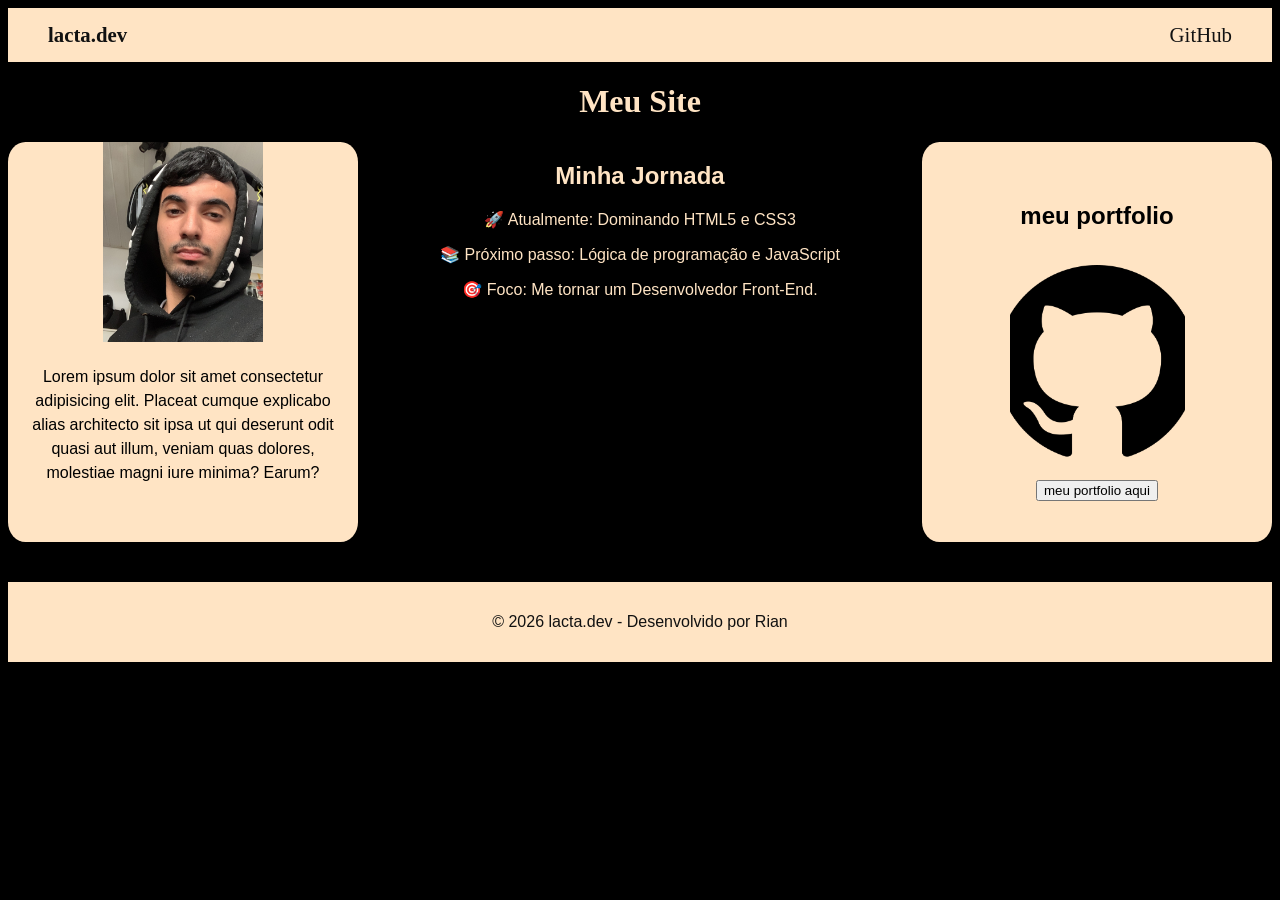
<file: index.html>
<!doctype html>
<html lang="pt-br">
  <head>
    <meta charset="UTF-8" />
    <meta name="viewport" content="width=device-width, initial-scale=1.0" />
    <title>sobre mim</title>
    <link rel="stylesheet" href="index.css" />
    <div class="logo">
      lacta.dev
      <nav>
        <a href="https://github.com/lactaDev" target="_blank">GitHub</a>
      </nav>
    </div>
    <style>
      body {
        color: bisque;
      }
    </style>
  </head>
  <body style="background-color: black">
    <div class="paidetodos">
      <h1 style="color: bisque">Meu Site</h1>

      <div class="div-pai1">
        <div class="foto1">
          <img src="images/minha foto nova.jpg" alt="foto" />
          <p>
            Lorem ipsum dolor sit amet consectetur adipisicing elit. Placeat
            cumque explicabo alias architecto sit ipsa ut qui deserunt odit
            quasi aut illum, veniam quas dolores, molestiae magni iure minima?
            Earum?
          </p>
        </div>

        <div class="link-do-canal">
          <h2>Minha Jornada</h2>
          <p>🚀 Atualmente: Dominando HTML5 e CSS3</p>
          <p>📚 Próximo passo: Lógica de programação e JavaScript</p>
          <p>🎯 Foco: Me tornar um Desenvolvedor Front-End.</p>
        </div>
        <div class="portfolio">
          <h2>meu portfolio</h2>
          <img src="images/github3.png" alt="github img" />
          <button>meu portfolio aqui</button>
        </div>
      </div>
    </div>
  </body>

  <footer>
    <p>© 2026 lacta.dev - Desenvolvido por Rian</p>
  </footer>
</html>
</file>
<file: index.css>
*{
    box-sizing: border-box;
}

footer {
  background-color: bisque;
  color: #111;
  text-align: center;
  padding: 15px;
  font-family: sans-serif;
  margin-top: 40px; /
}

.div-pai1 {
  max-width: 100%;
  max-height: 100%;
  height: 400px;
  display: grid;
  grid-template-columns: 1fr 1fr 1fr;
  align-items: start;
}

.link-do-canal {
    font-family: 'Franklin Gothic Medium', 'Arial Narrow', Arial, sans-serif;
    color: bisque;
}

.portfolio img {
  width: 50%;
  height: 50%;
  object-fit: cover;
  text-align: center;
}

.portfolio {
  font-family: Arial, Helvetica, sans-serif;
  max-width: 500px;
  max-height: 500px;
  display: flex;
  flex-direction: column;
  align-items: center;
  justify-content: center;
  text-align: center;
  justify-self: end;
  gap: 15px;
  color: rgb(0, 0, 0);
  background-color: bisque;
  width: 350px;
  height: 400px;
  border-radius: 5%;
  align-items: center;
  transition:
    transform 0.3s ease,
    box-shadow 0.3 ease;
}
.portfolio:hover {
  transform: translate(-10px);
  box-shadow: 0 10px 20px rgba(255, 255, 255, 0.1);
}

.foto1 img {
  width: 50%;
  height: 50%;
  object-fit: cover;
}

.foto1 {
  padding: 0 px;
  line-height: 1.5;
  font-family: Arial, Helvetica, sans-serif;
  border-radius: 5%;
  max-width: 500px;
  max-height: 500px;
  background-color: bisque;
  width: 350px;
  height: 400px;
  text-align: center;
  color: black;
  padding-left: 15px;
  padding-right: 15px;
}

.foto1:hover{
    transform: translate(-10px);
  box-shadow: 0 10px 20px rgba(255, 255, 255, 0.1);
}

.midias {
  display: grid;
  grid-template-columns: 1fr 1fr 1fr;
  align-items: start;
  max-width: 900px;
  max-height: 900px;
  width: 900px;
  height: 400px;
}

.paidetodos {
  background-color: black;
  color: aliceblue;
  text-align: center;
}

.logo {
    background-color: bisque;
    display: flex;
    justify-content: space-between;
    align-items: center;
    padding: 15px 40px;
    font-weight: bold;
    font-size: 1.3rem;
    color: #111;
}

nav a{
    color: #111;
    text-decoration: none;
    margin-left: 20px;
    font-weight: 500;
    transition: color 0.3s ease;
}

nav a:hover {
  color: #666;
}

.logo a {
  transition: color 0.3s ease;
}
.logo a:hover {
  color: #666; /* Ou uma cor que você curta */
}
</file>
